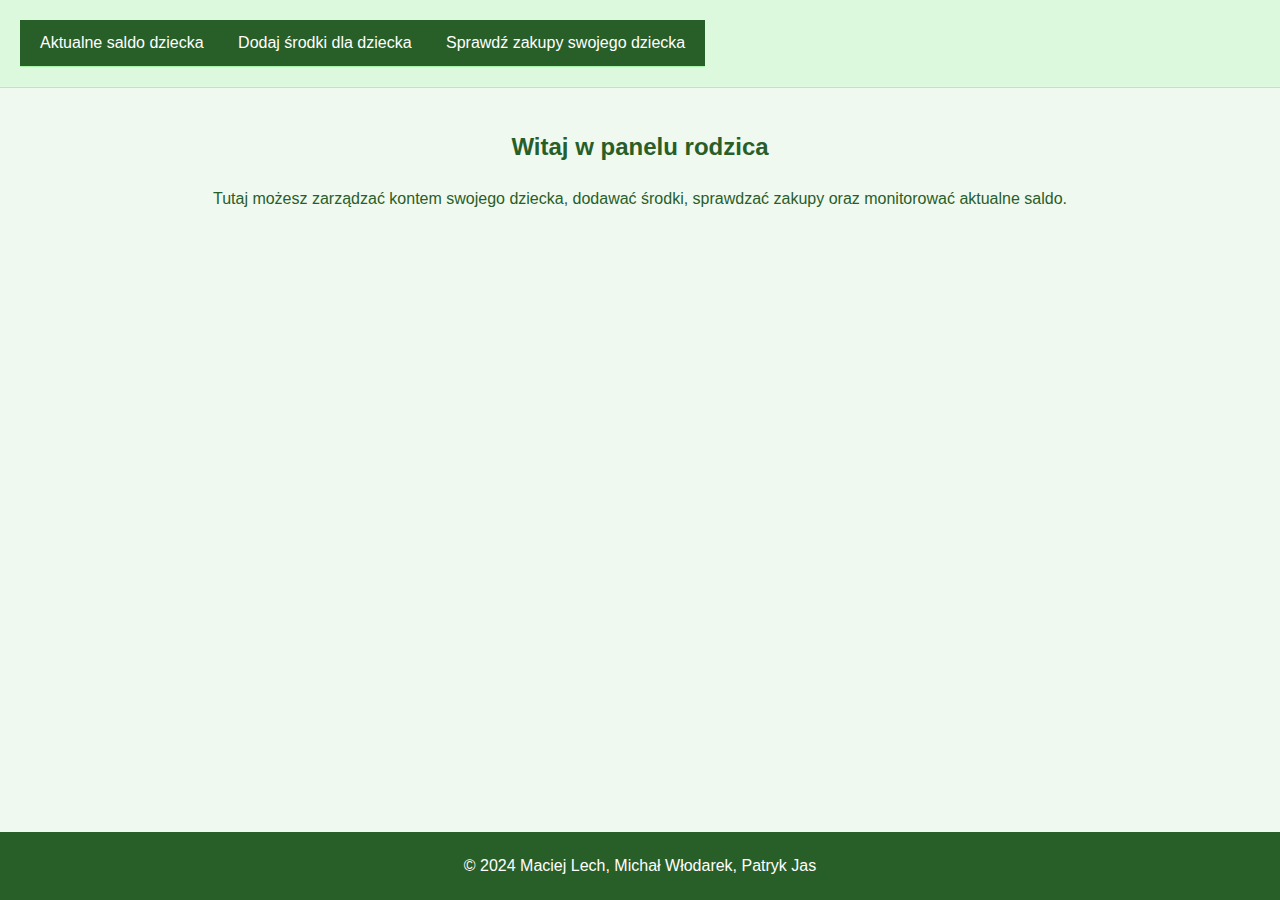
<file: szkolny_market_app/templates/parent.html>
<!DOCTYPE html>
<html lang="en">
<head>
    <meta charset="UTF-8">
    <meta name="viewport" content="width=device-width, initial-scale=1.0">
    <title>SZKOLNY MARKET - Panel Rodzica</title>
    <link rel="icon" type="image/x-icon" href="../static/img/logo1.ico">
    <link rel="stylesheet" href="../static/styles/styles.css">
</head>
<body>
    <header>
        <nav>
            <ul>
			<li><a href="check-balance.html">Aktualne saldo dziecka</a></li>
			<li><a href="add-funds.html">Dodaj środki dla dziecka</a></li>
            <li><a href="check-purchases.html">Sprawdź zakupy swojego dziecka</a></li>
            </ul>
        </nav>
    </header>

    <main s">
        <h2>Witaj w panelu rodzica</h2>
        <p>Tutaj możesz zarządzać kontem swojego dziecka, dodawać środki, sprawdzać zakupy oraz monitorować aktualne saldo.</p>
    </main>

    <footer>
        <p>&copy; 2024 Maciej Lech, Michał Włodarek, Patryk Jas</p>
    </footer>
</body>
</html>
</file>
<file: szkolny_market_app/static/styles/styles.css>
/* Resetowanie domyślnych stylów przeglądarki */
html, body {
    margin: 0;
    padding: 0;
    height: 100%;
}

/* Globalne style */
body {
    font-family: 'Roboto', sans-serif;
    line-height: 1.6;
    background-color: #f0f9f0;
    color: #285e28;
    padding-bottom: 60px;
    box-sizing: border-box;
    position: relative;
}

.container {
    width: 80%;
    margin: 0 auto;
}

/* Styl nagłówka */
header {
    background-color: #ddf9dd;
    padding: 20px;
    border-bottom: 1px solid #aaf5aa;
    display: flex;
    justify-content: space-between;
    align-items: center;
}

header h1 {
    font-size: 1.8em;
    color: #285e28;
}

nav ul {
    list-style-type: none;
    margin: 0;
    padding: 0;
}

nav ul li {
    display: inline;
    margin-right: 10px;
}

nav ul li:last-child {
    margin-right: 0;
}

/* Styl sekcji głównej */
main {
    padding: 20px 0;
    text-align: center; /* Dodajemy styl wyśrodkowania tekstu */
}

main h2 {
    margin-bottom: 20px; /* Dodajemy odstęp od tekstu powitalnego */
}

/* Styl sekcji kategorii */
.categories {
    display: flex;
    justify-content: space-between;
}

.category {
    flex-basis: 30%;
    background-color: #fff;
    padding: 20px;
    border-radius: 8px;
    box-shadow: 0 0 10px rgba(0, 0, 0, 0.1);
    display: flex;
    flex-direction: column;
    align-items: center;
}

.category h2 {
    margin-bottom: 10px;
    text-align: center;
}

/* Styl stopki */
footer {
    position: fixed;
    left: 0;
    bottom: 0;
    width: 100%;
    background-color: #285e28;
    color: #fff;
    text-align: center;
    padding: 5px 0;
}

/* Media queries dla responsywności */
@media (max-width: 768px) {
    .container {
        width: 90%;
    }
    .categories {
        flex-wrap: wrap;
    }
    .category {
        flex-basis: 100%;
        margin-bottom: 20px;
    }
}

/* Styl nawigacji */
nav {
    background-color: #285e28; /* Ciemniejszy odcień zieleni */
    padding: 10px;
    border-bottom: 1px solid #aaf5aa; /* Średni odcień zieleni */
}

nav ul li a {
    text-decoration: none;
    color: #fff; /* Biały kolor tekstu */
    padding: 10px;
    border-radius: 5px;
    transition: background-color 0.3s;
}

nav ul li a:hover {
    background-color: #aaf5aa; /* Średni odcień zieleni */
    color: #285e28; /* Ciemniejszy odcień zieleni */
}

/* Styl tabeli */
table {
    margin: 0 auto; /* Wyśrodkowanie tabeli */
    border-collapse: collapse; /* Usunięcie odstępów między komórkami */
    width: 80%; /* Dostosowanie szerokości tabeli */
}

/* Styl komórek nagłówka */
th {
    background-color: #285e28; /* Kolor tła */
    padding: 8px; /* Odstęp wewnętrzny */
    color: #fff;
}

/* Styl komórek danych */
td {
    border: 1px solid #ddd; /* Ramka wokół komórki */
    padding: 8px; /* Odstęp wewnętrzny */
}

/* Styl komórek danych dla pierwszej kolumny */
td:first-child {
    font-weight: bold; /* Pogrubienie tekstu */
}

/* Styl przycisku */
button {
    display: block;
    width: 100%;
    padding: 10px;
    background-color: #285e28;
    color: #fff;
    border: none;
    border-radius: 4px;
    cursor: pointer;
    transition: background-color 0.3s;
}

.button:hover {
    background-color: #1e441e;
    box-shadow: 0 4px 8px rgba(0, 0, 0, 0.2);
}

/* Styl kontenera formularza */
.login-container, .sell-container {
    display: flex;
    justify-content: center;
    align-items: center;
    height: 60vh; /* Ustawienie wysokości kontenera na wysokość okna przeglądarki */
}

/* Styl formularza */
.login-form, .sell-form {
    background-color: #fff;
    padding: 20px;
    border-radius: 8px;
    box-shadow: 0 0 10px rgba(0, 0, 0, 0.1);
    width: 300px;
}

.login-form h2, .sell-form h2 {
    margin-bottom: 20px;
    text-align: center;
}

.form-group {
    margin-bottom: 20px;
}

.form-group label {
    display: block;
    font-weight: bold;
}

.form-group input {
    width: calc(100% - 22px); /* Szerokość przycisku minus padding */
    padding: 10px;
    border: 1px solid #ccc;
    border-radius: 4px;
}

.logo {
    display: block;
    margin: 0 auto;
    max-width: 200px; /* Maksymalna szerokość logo */
    width: 100%; /* Aby logo skalowało się odpowiednio */
    height: auto; /* Aby zachować proporcje obrazu */
}
</file>
